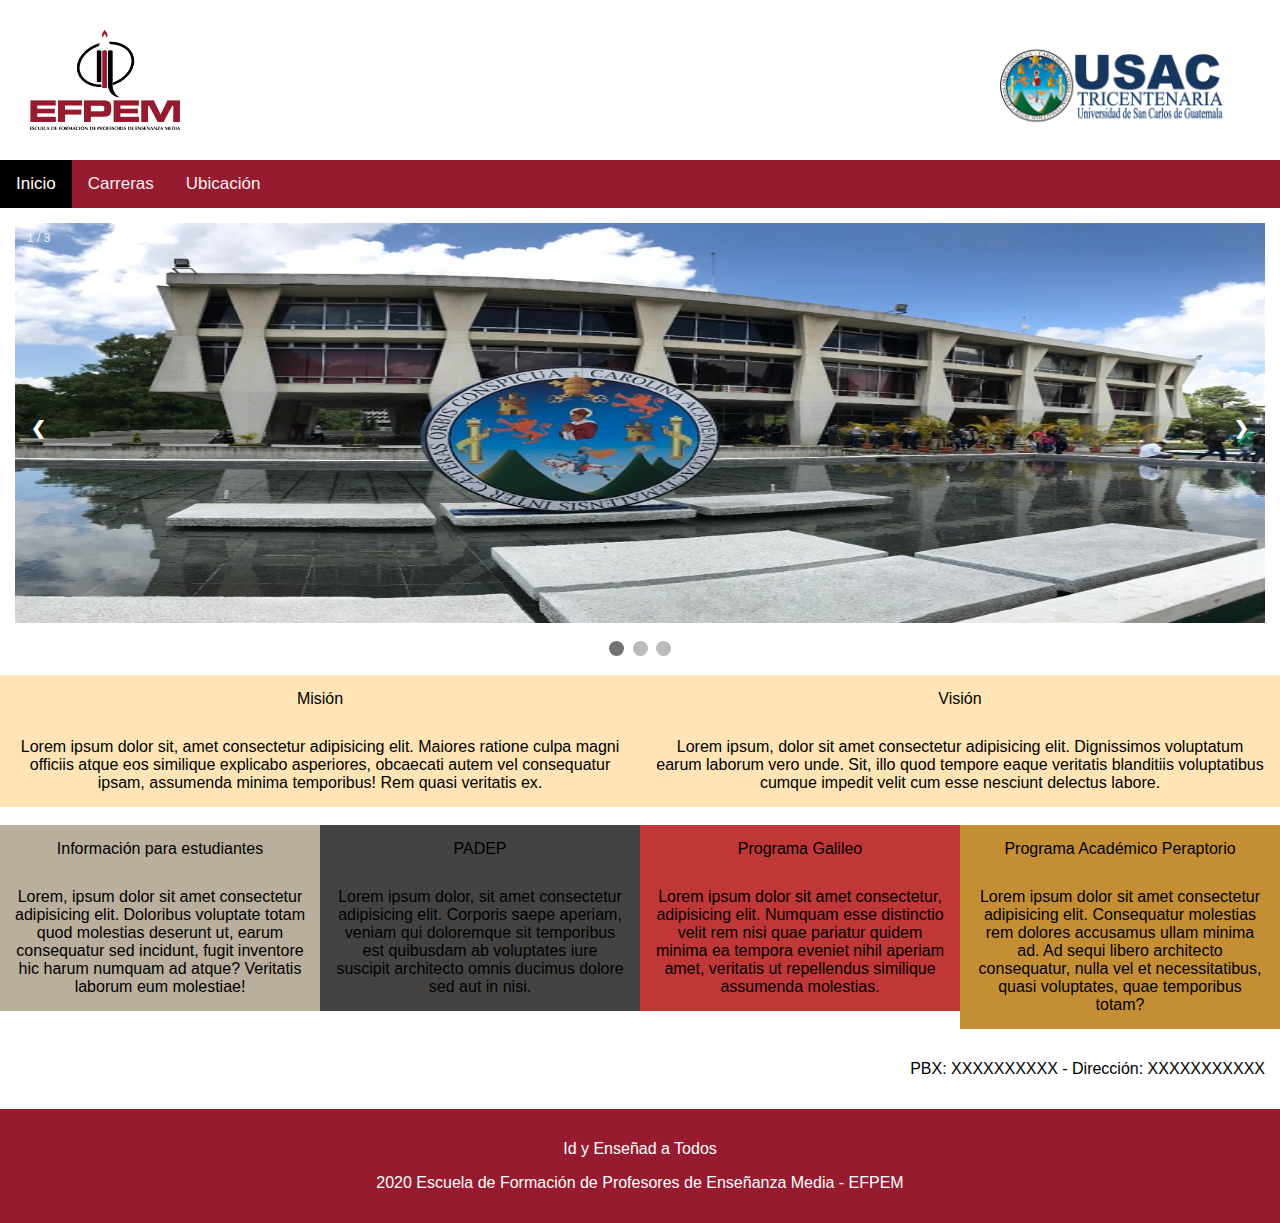
<file: index.html>
<!DOCTYPE html>
<html>
  <head>
    <meta name="viewport" content="width=device-width, initial-scale=1.0" />
    <link
      rel="stylesheet"
      href="https://cdnjs.cloudflare.com/ajax/libs/font-awesome/4.7.0/css/font-awesome.min.css"
    />
    <link rel="stylesheet" href="css/styles.css" />
    <link rel="stylesheet" href="css/slides.css" />
  </head>
  <body>
    <div class="header">
      <div class="row">
        <div class="col-6">
          <img
            class="logoEfpem"
            src="./images/efpem.png"
            width="150px"
            height="100px"
          />
        </div>
        <div class="col-6">
          <img
            class="logoUsac"
            src="./images/usac.png"
            width="250px"
            height="100px"
          />
        </div>
      </div>
    </div>
    <div class="topnav" id="myTopnav">
      <a href="index.html" class="active">Inicio</a>
      <a href="carreras.html">Carreras</a>
      <a href="ubicacion.html">Ubicación</a>
      <a href="javascript:void(0);" class="icon" onclick="administrarMenu()">
        <i class="fa fa-bars"></i>
      </a>
    </div>
    <!--CONTENIDO-->
    <div class="row">
      <div class="col-12">
        <div class="slideshow-container">
          <div class="mySlides fade">
            <div class="numbertext">1 / 3</div>
            <img src="images/Usac_1.jpg" class="imageSlide" />
          </div>

          <div class="mySlides fade">
            <div class="numbertext">2 / 3</div>
            <img src="images/Usac_2.jpg" class="imageSlide" />
          </div>

          <div class="mySlides fade">
            <div class="numbertext">3 / 3</div>
            <img src="images/Usac_3.jpg" class="imageSlide" />
          </div>

          <a class="prev" onclick="plusSlides(-1)">&#10094;</a>
          <a class="next" onclick="plusSlides(1)">&#10095;</a>
        </div>
        <br />

        <div style="text-align: center">
          <span class="dot" onclick="currentSlide(1)"></span>
          <span class="dot" onclick="currentSlide(2)"></span>
          <span class="dot" onclick="currentSlide(3)"></span>
        </div>
      </div>
    </div>
    <div class="row">
      <center>
      <div class="col-6 gris">Misión</div>
      <div class="col-6 gris">Visión</div>
      </center>
    </div>
    <div class="row">
      <center>
      <div class="col-6 gris">Lorem ipsum dolor sit, amet consectetur adipisicing elit. Maiores ratione culpa magni officiis atque eos similique explicabo asperiores, obcaecati autem vel consequatur ipsam, assumenda minima temporibus! Rem quasi veritatis ex.</div>
      <div class="col-6 gris">Lorem ipsum, dolor sit amet consectetur adipisicing elit. Dignissimos voluptatum earum laborum vero unde. Sit, illo quod tempore eaque veritatis blanditiis voluptatibus cumque impedit velit cum esse nesciunt delectus labore.</div>
      </center>
    </div>
    <br>
    <div class="row">
      <center>
      <div class="col-3 g1">Información para estudiantes</div>
      <div class="col-3 g2">PADEP</div>
      <div class="col-3 g3">Programa Galileo</div>
      <div class="col-3 g4">Programa Académico Peraptorio</div>
    </center>
    </div>
    <div class="row">
    <center>
      <div class="col-3 g1">Lorem, ipsum dolor sit amet consectetur adipisicing elit. Doloribus voluptate totam quod molestias deserunt ut, earum consequatur sed incidunt, fugit inventore hic harum numquam ad atque? Veritatis laborum eum molestiae!</div>
      <div class="col-3 g2">Lorem ipsum dolor, sit amet consectetur adipisicing elit. Corporis saepe aperiam, veniam qui doloremque sit temporibus est quibusdam ab voluptates iure suscipit architecto omnis ducimus dolore sed aut in nisi.</div>
      <div class="col-3 g3">Lorem ipsum dolor sit amet consectetur, adipisicing elit. Numquam esse distinctio velit rem nisi quae pariatur quidem minima ea tempora eveniet nihil aperiam amet, veritatis ut repellendus similique assumenda molestias.</div>
      <div class="col-3 g4">Lorem ipsum dolor sit amet consectetur adipisicing elit. Consequatur molestias rem dolores accusamus ullam minima ad. Ad sequi libero architecto consequatur, nulla vel et necessitatibus, quasi voluptates, quae temporibus totam?</div>
    </center>
    </div>
    <div class="row">
      <div class="col-12">
        <p class="pbx">PBX: XXXXXXXXXX - Dirección: XXXXXXXXXXX</p>
      </div>
    </div>



    <!--FIN CONTENIDO-->
    <div class="footer">
      <div class="row">
        <div class="col-12">
          <p class="footerText">Id y Enseñad a Todos</p>
          <p class="footerText">2020 Escuela de Formación de Profesores de Enseñanza Media - EFPEM</p>
        </div>
      </div>
    </div>
    <script src="js/slides.js"></script>
    <script src="js/navbar.js"></script>
  </body>
</html>
</file>
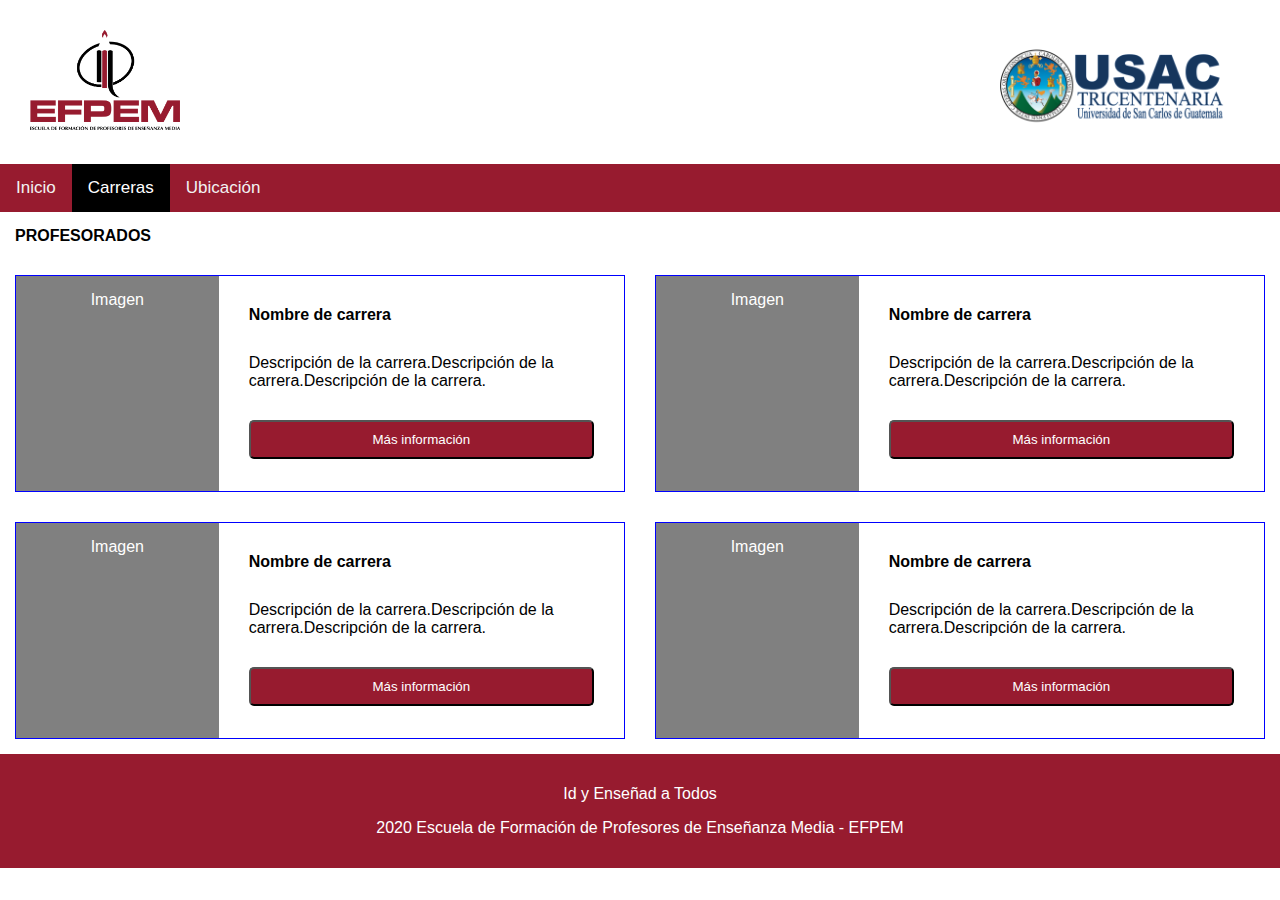
<file: carreras.html>
<!DOCTYPE html>
<html>
  <head>
    <meta name="viewport" content="width=device-width, initial-scale=1.0" />
    <link
      rel="stylesheet"
      href="https://cdnjs.cloudflare.com/ajax/libs/font-awesome/4.7.0/css/font-awesome.min.css"
    />
    <link rel="stylesheet" href="css/styles.css" />
  </head>
  <body>
    <div class="header">
      <div class="row">
        <div class="col-6">
          <img
            class="logoEfpem"
            src="./images/efpem.png"
            width="150px"
            height="100px"
          />
        </div>
        <div class="col-6">
          <img
            class="logoUsac"
            src="./images/usac.png"
            width="250px"
            height="100px"
          />
        </div>
      </div>
    </div>
    <div class="topnav" id="myTopnav">
      <a href="index.html">Inicio</a>
      <a href="carreras.html" class="active">Carreras</a>
      <a href="ubicacion.html">Ubicación</a>
      <a href="javascript:void(0);" class="icon" onclick="administrarMenu()">
        <i class="fa fa-bars"></i>
      </a>
    </div>
    <!--CONTENIDO-->
    <div class="row">
      <div class="col-12">
        <b>PROFESORADOS</b>
      </div>
    </div>
    <div class="row">
      <div class="col-6">
        <div class="carrera row">
          <div class="col-4 carrera_imagen">
            Imagen
          </div>
          <div class="col-8">
            <div class="row">
              <div class="col-12">
                <b>Nombre de carrera</b>
              </div>
            </div>
            <div class="row">
              <div class="col-12">
                Descripción de la carrera.Descripción de la carrera.Descripción de la carrera.
              </div>
            </div>
            <div class="row">
              <div class="col-12">
                <button class="carrera_boton" onclick="masInformacion()">Más información</button>
              </div>
            </div>
          </div>
        </div>
      </div>
      <div class="col-6">
        <div class="carrera row">
          <div class="col-4 carrera_imagen">
            Imagen
          </div>
          <div class="col-8">
            <div class="row">
              <div class="col-12">
                <b>Nombre de carrera</b>
              </div>
            </div>
            <div class="row">
              <div class="col-12">
                Descripción de la carrera.Descripción de la carrera.Descripción de la carrera.
              </div>
            </div>
            <div class="row">
              <div class="col-12">
                <button class="carrera_boton" onclick="masInformacion()">Más información</button>
              </div>
            </div>
          </div>
        </div>
      </div>
    </div>
    <div class="row">
      <div class="col-6">
        <div class="carrera row">
          <div class="col-4 carrera_imagen">
            Imagen
          </div>
          <div class="col-8">
            <div class="row">
              <div class="col-12">
                <b>Nombre de carrera</b>
              </div>
            </div>
            <div class="row">
              <div class="col-12">
                Descripción de la carrera.Descripción de la carrera.Descripción de la carrera.
              </div>
            </div>
            <div class="row">
              <div class="col-12">
                <button class="carrera_boton" onclick="masInformacion()">Más información</button>
              </div>
            </div>
          </div>
        </div>
      </div>
      <div class="col-6">
        <div class="carrera row">
          <div class="col-4 carrera_imagen">
            Imagen
          </div>
          <div class="col-8">
            <div class="row">
              <div class="col-12">
                <b>Nombre de carrera</b>
              </div>
            </div>
            <div class="row">
              <div class="col-12">
                Descripción de la carrera.Descripción de la carrera.Descripción de la carrera.
              </div>
            </div>
            <div class="row">
              <div class="col-12">
                <button class="carrera_boton" onclick="masInformacion()">Más información</button>
              </div>
            </div>
          </div>
        </div>
      </div>
    </div>
    <!--FIN CONTENIDO-->
    <div class="footer">
      <div class="row">
        <div class="col-12">
          <p class="footerText">Id y Enseñad a Todos</p>
          <p class="footerText">2020 Escuela de Formación de Profesores de Enseñanza Media - EFPEM</p>
        </div>
      </div>
    </div>
    <script type="text/javascript">
      function masInformacion(){
        window.location.href='informacion.html';
      }
    </script>
    <script src="js/navbar.js"></script>
  </body>
</html>
</file>
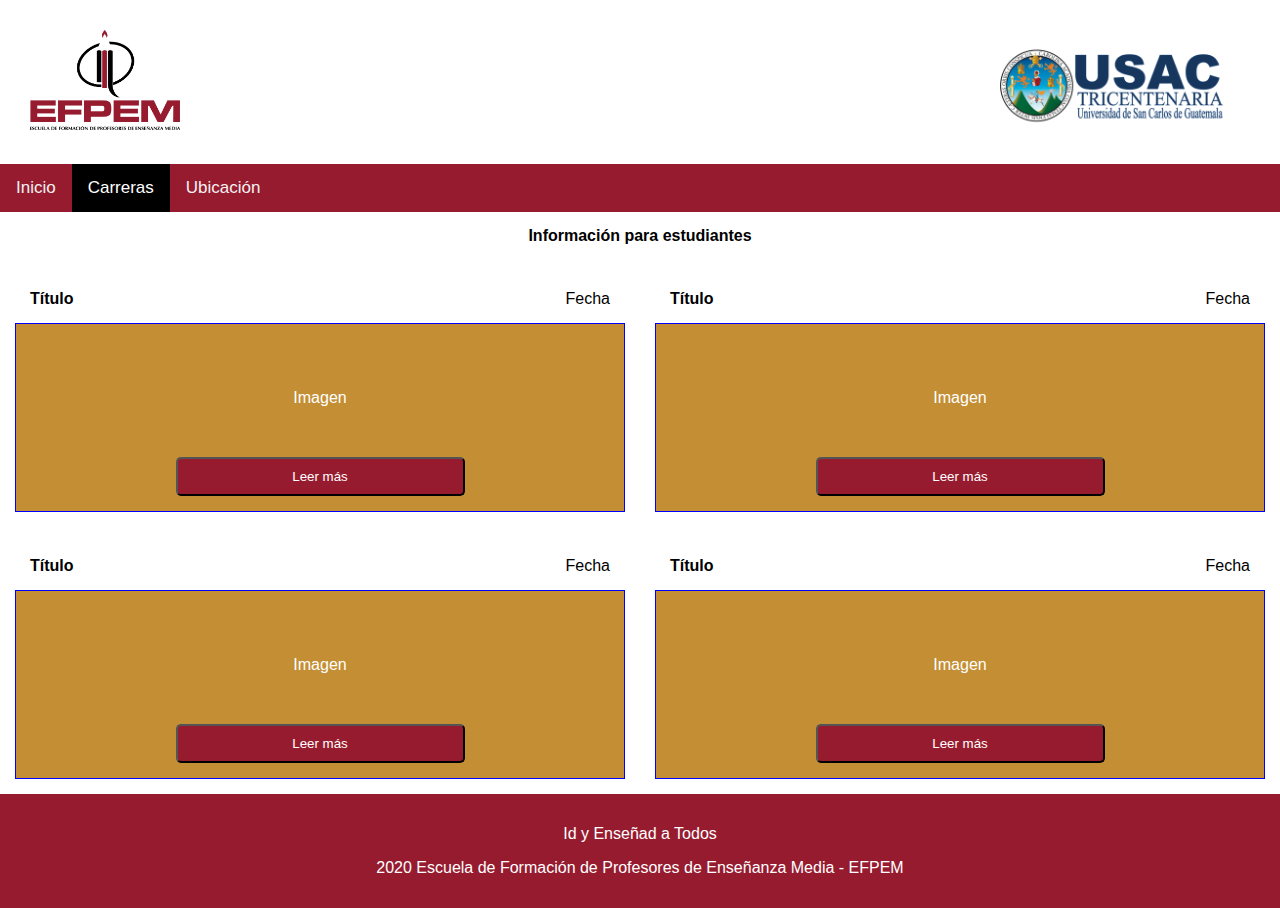
<file: informacion.html>
<!DOCTYPE html>
<html>
  <head>
    <meta name="viewport" content="width=device-width, initial-scale=1.0" />
    <link
      rel="stylesheet"
      href="https://cdnjs.cloudflare.com/ajax/libs/font-awesome/4.7.0/css/font-awesome.min.css"
    />
    <link rel="stylesheet" href="css/styles.css" />
  </head>
  <body>
    <div class="header">
      <div class="row">
        <div class="col-6">
          <img
            class="logoEfpem"
            src="./images/efpem.png"
            width="150px"
            height="100px"
          />
        </div>
        <div class="col-6">
          <img
            class="logoUsac"
            src="./images/usac.png"
            width="250px"
            height="100px"
          />
        </div>
      </div>
    </div>
    <div class="topnav" id="myTopnav">
      <a href="index.html">Inicio</a>
      <a href="carreras.html" class="active">Carreras</a>
      <a href="ubicacion.html">Ubicación</a>
      <a href="javascript:void(0);" class="icon" onclick="administrarMenu()">
        <i class="fa fa-bars"></i>
      </a>
    </div>
    <!--CONTENIDO-->
    <div class="row">
        <div class="col-12 information_titulo">
            Información para estudiantes
        </div>
    </div>
    <div class="row">
        <div class="col-6">
            <div class="row">
                <div class="col-6">
                    <b>Título</b>
                </div>
                <div class="col-6 informacion_fecha">
                    Fecha
                </div>
            </div>
            <div class="row informacion_contendor">
                <div class="col-12">
                    <div class="row informacion_imagen">
                        Imagen
                    </div>
                    <div class="row">
                        <button class="informacion_boton">Leer más</button>
                    </div>
                </div>
            </div>
        </div>
        <div class="col-6">
            <div class="row">
                <div class="col-6">
                    <b>Título</b>
                </div>
                <div class="col-6 informacion_fecha">
                    Fecha
                </div>
            </div>
            <div class="row informacion_contendor">
                <div class="col-12">
                    <div class="row informacion_imagen">
                        Imagen
                    </div>
                    <div class="row">
                        <button class="informacion_boton">Leer más</button>
                    </div>
                </div>
            </div>
        </div>
    </div>
    <div class="row">
        <div class="col-6">
            <div class="row">
                <div class="col-6">
                    <b>Título</b>
                </div>
                <div class="col-6 informacion_fecha">
                    Fecha
                </div>
            </div>
            <div class="row informacion_contendor">
                <div class="col-12">
                    <div class="row informacion_imagen">
                        Imagen
                    </div>
                    <div class="row">
                        <button class="informacion_boton">Leer más</button>
                    </div>
                </div>
            </div>
        </div>
        <div class="col-6">
            <div class="row">
                <div class="col-6">
                    <b>Título</b>
                </div>
                <div class="col-6 informacion_fecha">
                    Fecha
                </div>
            </div>
            <div class="row informacion_contendor">
                <div class="col-12">
                    <div class="row informacion_imagen">
                        Imagen
                    </div>
                    <div class="row">
                        <button class="informacion_boton">Leer más</button>
                    </div>
                </div>
            </div>
        </div>
    </div>
    <!--FIN CONTENIDO-->
    <div class="footer">
      <div class="row">
        <div class="col-12">
          <p class="footerText">Id y Enseñad a Todos</p>
          <p class="footerText">2020 Escuela de Formación de Profesores de Enseñanza Media - EFPEM</p>
        </div>
      </div>
    </div>
    <script src="js/navbar.js"></script>
  </body>
</html>
</file>
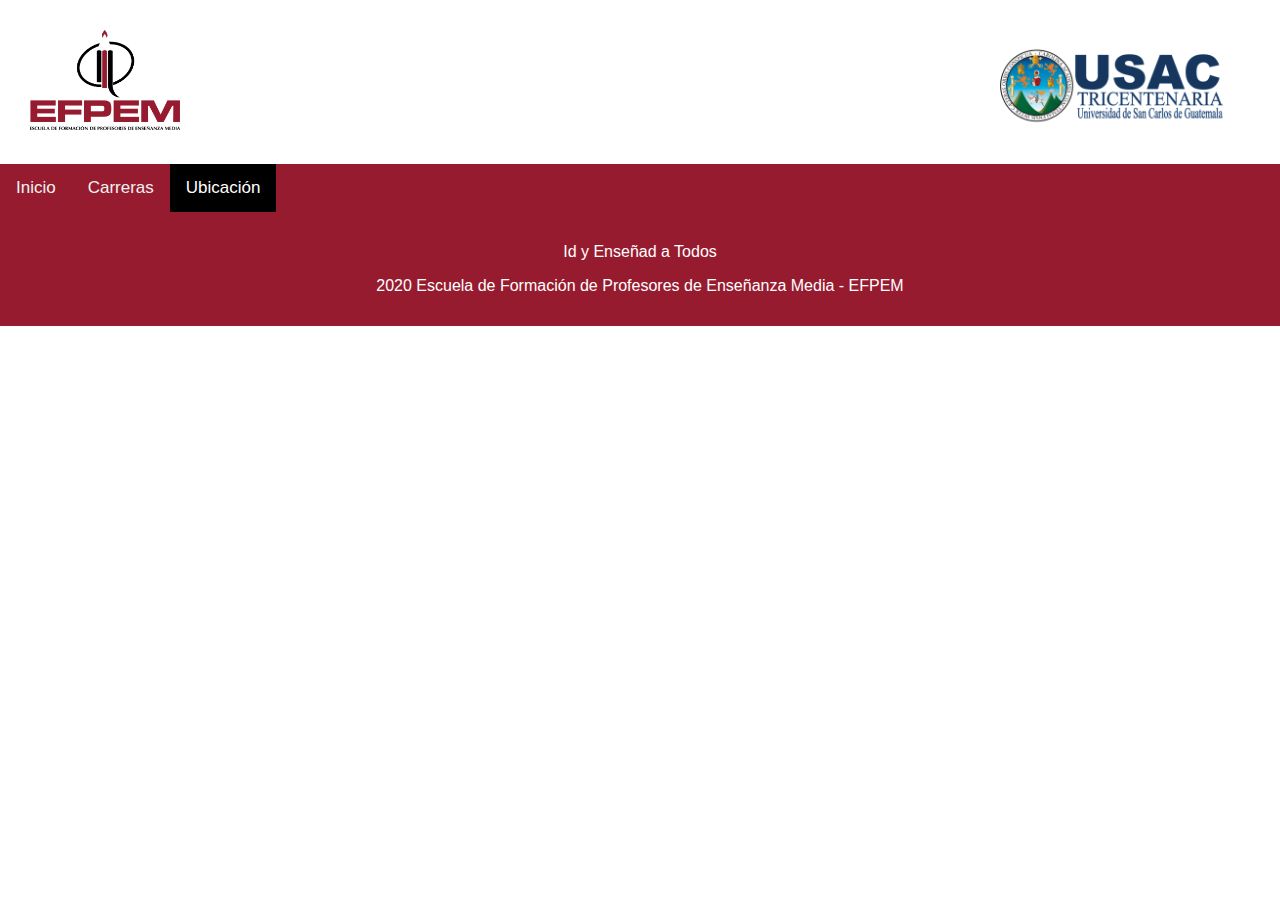
<file: ubicacion.html>
<!DOCTYPE html>
<html>
  <head>
    <meta name="viewport" content="width=device-width, initial-scale=1.0" />
    <link
      rel="stylesheet"
      href="https://cdnjs.cloudflare.com/ajax/libs/font-awesome/4.7.0/css/font-awesome.min.css"
    />
    <link rel="stylesheet" href="css/styles.css" />
  </head>
  <body>
    <div class="header">
      <div class="row">
        <div class="col-6">
          <img
            class="logoEfpem"
            src="./images/efpem.png"
            width="150px"
            height="100px"
          />
        </div>
        <div class="col-6">
          <img
            class="logoUsac"
            src="./images/usac.png"
            width="250px"
            height="100px"
          />
        </div>
      </div>
    </div>
    <div class="topnav" id="myTopnav">
      <a href="index.html">Inicio</a>
      <a href="carreras.html">Carreras</a>
      <a href="ubicacion.html" class="active">Ubicación</a>
      <a href="javascript:void(0);" class="icon" onclick="administrarMenu()">
        <i class="fa fa-bars"></i>
      </a>
    </div>
    <!--CONTENIDO-->
    
    <!--FIN CONTENIDO-->
    <div class="footer">
      <div class="row">
        <div class="col-12">
          <p class="footerText">Id y Enseñad a Todos</p>
          <p class="footerText">2020 Escuela de Formación de Profesores de Enseñanza Media - EFPEM</p>
        </div>
      </div>
    </div>
    <script src="js/navbar.js"></script>
  </body>
</html>
</file>
<file: css/styles.css>
* {
  box-sizing: border-box;
}
html,
body {
  font-family: Arial, Helvetica, sans-serif;
  margin: 0;
}
.row::after {
  content: "";
  clear: both;
  display: block;
}

[class*="col-"] {
  float: left;
  padding: 15px;
}

.header {
  padding: 15px;
}
.logoUsac {
  float: right;
}
.pbx{
  float: right;
}
/*Navbar*/
.topnav {
  background-color: #971b2f;
  overflow: hidden;
}

.topnav a {
  float: left;
  color: #f2f2f2;
  text-align: center;
  padding: 14px 16px;
  text-decoration: none;
  font-size: 17px;
}

.topnav a:hover {
  background-color: #ddd;
  color: black;
}

.topnav a.active {
  background-color: black;
  color: white;
}
.topnav .icon {
  display: none;
}
.footer{
  background-color: #971b2f;
}
.footerText{
  text-align: center;
  color: white;
}
.carrera{
  border: 1px solid blue;
}
.carrera_imagen{
  min-height: 215px;
  background-color: gray;
  color: white;
  text-align: center;
}
.carrera_boton{
  background-color: #971B2F;
  color: white;
  padding: 10px;
  border-radius: 5px;
  width: 100%;
  cursor: pointer;
}
.informacion_boton{
  background-color: #971B2F;
  color: white;
  padding: 10px;
  border-radius: 5px;
  width: 50%;
  cursor: pointer;
}
.information_titulo{
  font-weight: bold;
  text-align: center;
}
.informacion_contendor{
  border: 1px solid blue;
  background-color: #C48F34;
  text-align: center;
}
.informacion_imagen{
  margin: 50px 0;
  color: white;
}
.informacion_fecha{
  text-align: right;
}
/* For desktop: */
.col-1 {
  width: 8.33%;
}
.col-2 {
  width: 16.66%;
}
.col-3 {
  width: 25%;
  
}
.col-4 {
  width: 33.33%;
}
.col-5 {
  width: 41.66%;
}
.col-6 {
  width: 50%;
 
}
.col-7 {
  width: 58.33%;
}
.col-8 {
  width: 66.66%;
}
.col-9 {
  width: 75%;
}
.col-10 {
  width: 83.33%;
}
.col-11 {
  width: 91.66%;
}
.col-12 {
  width: 100%;
}
.gris {
background-color: moccasin;

}
.g1 {
  background-color: rgb(185, 175, 156);
  
}
.g2 {
  background-color: rgb(68, 67, 66);
  
}
  
.g3 {
  background-color: rgb(192, 55, 55);
    
}
.g4 {
  background-color: rgb(196, 143, 52);
      
}
.col-a {
  background-color: rgb(196, 143, 52);
  width: 25%;
  height: 25%;
  
      
}

          





/*Media queries*/

@media screen and (max-width: 600px) {
  .topnav a:not(:first-child) {
    display: none;
  }
  .topnav a.icon {
    float: right;
    display: block;
  }
}

@media screen and (max-width: 600px) {
  .topnav.responsive {
    position: relative;
  }
  .topnav.responsive .icon {
    position: absolute;
    right: 0;
    top: 0;
  }
  .topnav.responsive a {
    float: none;
    display: block;
    text-align: left;
  }
}
@media only screen and (max-width: 800px) {
  /* For mobile phones: */
  [class*="col-"] {
    width: 100%;
  }
  .logoUsac, .logoEfpem {
    float: none;
    display: block;
    margin-left: auto;
    margin-right: auto;
  }
}
</file>
<file: css/slides.css>
.mySlides {display: none}
img {vertical-align: middle;}

/* Slideshow container */
.slideshow-container {
  position: relative;
  margin: auto;
}

/* Next & previous buttons */
.prev, .next {
  cursor: pointer;
  position: absolute;
  top: 50%;
  width: auto;
  padding: 16px;
  margin-top: -22px;
  color: white;
  font-weight: bold;
  font-size: 18px;
  transition: 0.6s ease;
  border-radius: 0 3px 3px 0;
  user-select: none;
}

/* Position the "next button" to the right */
.next {
  right: 0;
  border-radius: 3px 0 0 3px;
}

/* On hover, add a black background color with a little bit see-through */
.prev:hover, .next:hover {
  background-color: rgba(0,0,0,0.8);
}

/* Number text (1/3 etc) */
.numbertext {
  color: #f2f2f2;
  font-size: 12px;
  padding: 8px 12px;
  position: absolute;
  top: 0;
}

/* The dots/bullets/indicators */
.dot {
  cursor: pointer;
  height: 15px;
  width: 15px;
  margin: 0 2px;
  background-color: #bbb;
  border-radius: 50%;
  display: inline-block;
  transition: background-color 0.6s ease;
}

.active, .dot:hover {
  background-color: #717171;
}

/* Fading animation */
.fade {
  -webkit-animation-name: fade;
  -webkit-animation-duration: 1.5s;
  animation-name: fade;
  animation-duration: 1.5s;
}
.imageSlide{
    width: 100%; 
    height: 400px;
}

@-webkit-keyframes fade {
  from {opacity: .4} 
  to {opacity: 1}
}

@keyframes fade {
  from {opacity: .4} 
  to {opacity: 1}
}

@media only screen and (max-width: 800px) {
    .imageSlide {
        height: auto;
    }
  }

/* On smaller screens, decrease text size */
@media only screen and (max-width: 300px) {
  .prev, .next {font-size: 11px}
}
</file>
